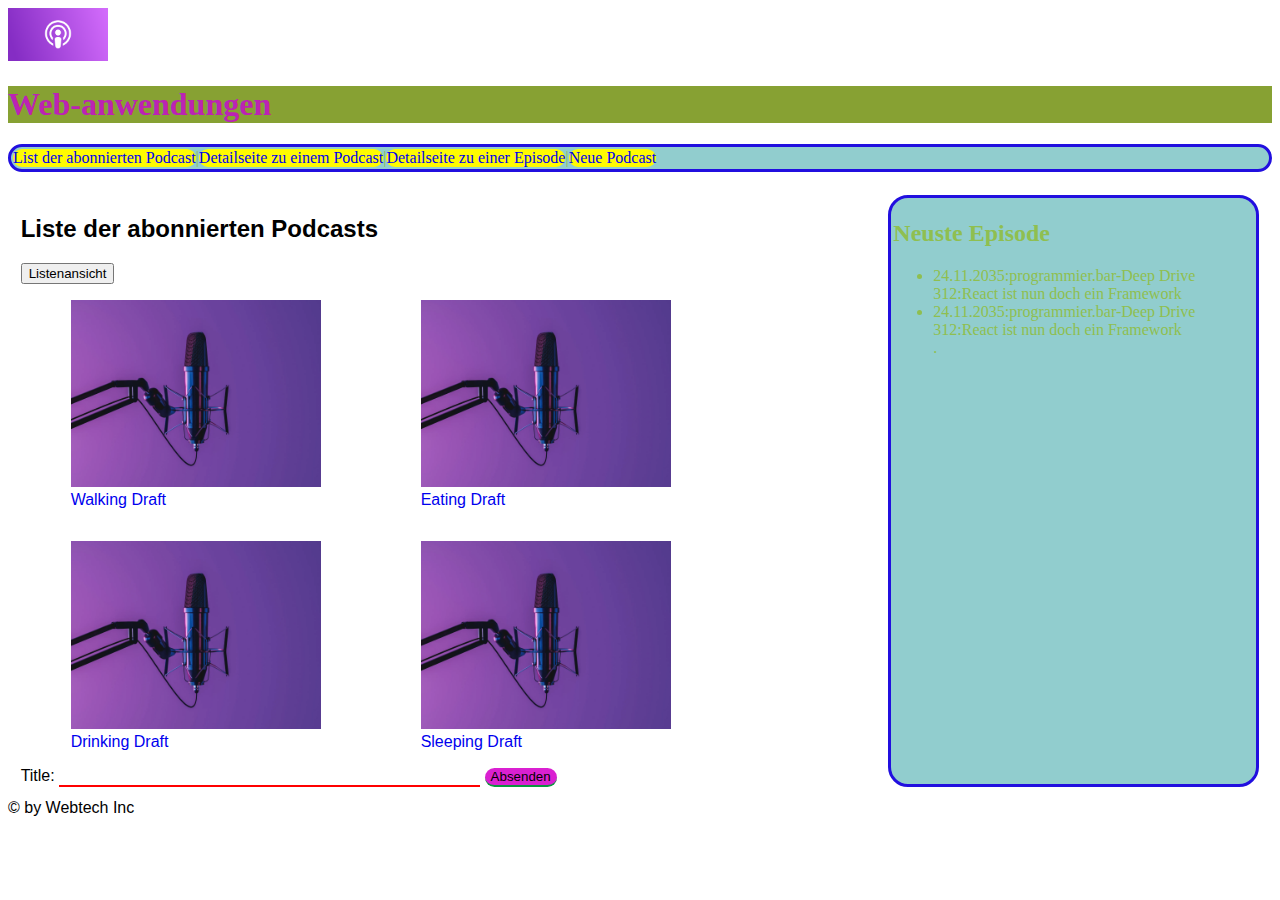
<file: index.html>
<!DOCTYPE html>
<html lang="de">
  <head>
    <title>List der abonnierten Podcast</title>
    <meta charset="utf-8">
    <link rel="stylesheet" type="text/css"  href="assets/css/style.css">
    <link rel="stylesheet" type="text/css"  href="assets/css/form.css">
    <link rel="stylesheet" type="text/css"  href="assets/css/flex.css">
    <link rel="stylesheet" type="text/css"  href="assets/css/index.css">
    <script src="assets/js/script.js"></script>
    
  </head>
  <body >
    <div id="containerMax">
    <header>
      <img src="assets/img/apple-podcasts__b2lbt81axo2u_og.png"alt="Logo" width="100">
      
        <h1>Web-anwendungen</h1>
    </header>
  
    <nav id="containernav">
      <a href="index.html" class="nav">List der abonnierten Podcast</a>|<a href="podcast.html" class="nav"> Detailseite zu einem Podcast</a>|<a href="episode.html" class="nav">Detailseite zu einer Episode</a>|<a href="newpodcast.html" class="nav">Neue Podcast</a>
                                                                                                                                                                                               
    </nav>
  </div>
    <div id="containerMain">
    <main >
        <h2>Liste der abonnierten Podcasts</h2>
        <button id="button">Listenansicht</button>
        <div id="listen">
        <ul>
          <li><a href="podcast.html">Working Draft:</a>8 Episode </li>
          <li><a href="podcast.html">Eating Draft:</a>5 Episode</li>
          <li><a href="podcast.html">Drinking Draft:</a>3 Episode</li>
          <li><a href="podcast.html">Sleeping Draft:</a>7 Episode</li>
        </ul>
        </div>
        <div id="inhalt">
          <a href="podcast.html" id="pod"><figure><img src="assets/img/logo2.webp"alt="Logo" width="250"> <figcaption> Walking Draft</figcaption></figure></a> 
          <a href="podcast.html" id="pod"><figure><img src="assets/img/logo2.webp"alt="Logo" width="250"><figcaption> Eating Draft</figcaption></figure></a> 
          <a href="podcast.html" id="pod"><figure><img src="assets/img/logo2.webp"alt="Logo" width="250"> <figcaption>Drinking Draft</figcaption></figure></a> 
          <a href="podcast.html" id="pod"><figure><img src="assets/img/logo2.webp"alt="Logo" width="250"><figcaption> Sleeping Draft</figcaption></figure></a>
         </div>  
        <form action="https://labs.inf.fh-dortmund.de/podcastService/testPodcastSearch.php" method="get">
          Title:
          <input type="text" name="pctitle" size="50" maxlength="100"  pattern="[A-Z][A-Za-z0-9]*" required>
          <input type="submit" value="Absenden">
        </form>
      </main>
    <aside>
      <h2>Neuste Episode</h2>
      <ul>
         <li>24.11.2035:programmier.bar-Deep Drive 312:React ist nun doch ein Framework</li>
         <li>24.11.2035:programmier.bar-Deep Drive 312:React ist nun doch ein Framework</li>.
      </ul>
    </aside>
  </div>
    <footer>
         &copy; by Webtech Inc
    </footer>
    <script src="assets/js/index.js"></script>
  </body>
</html>
</file>
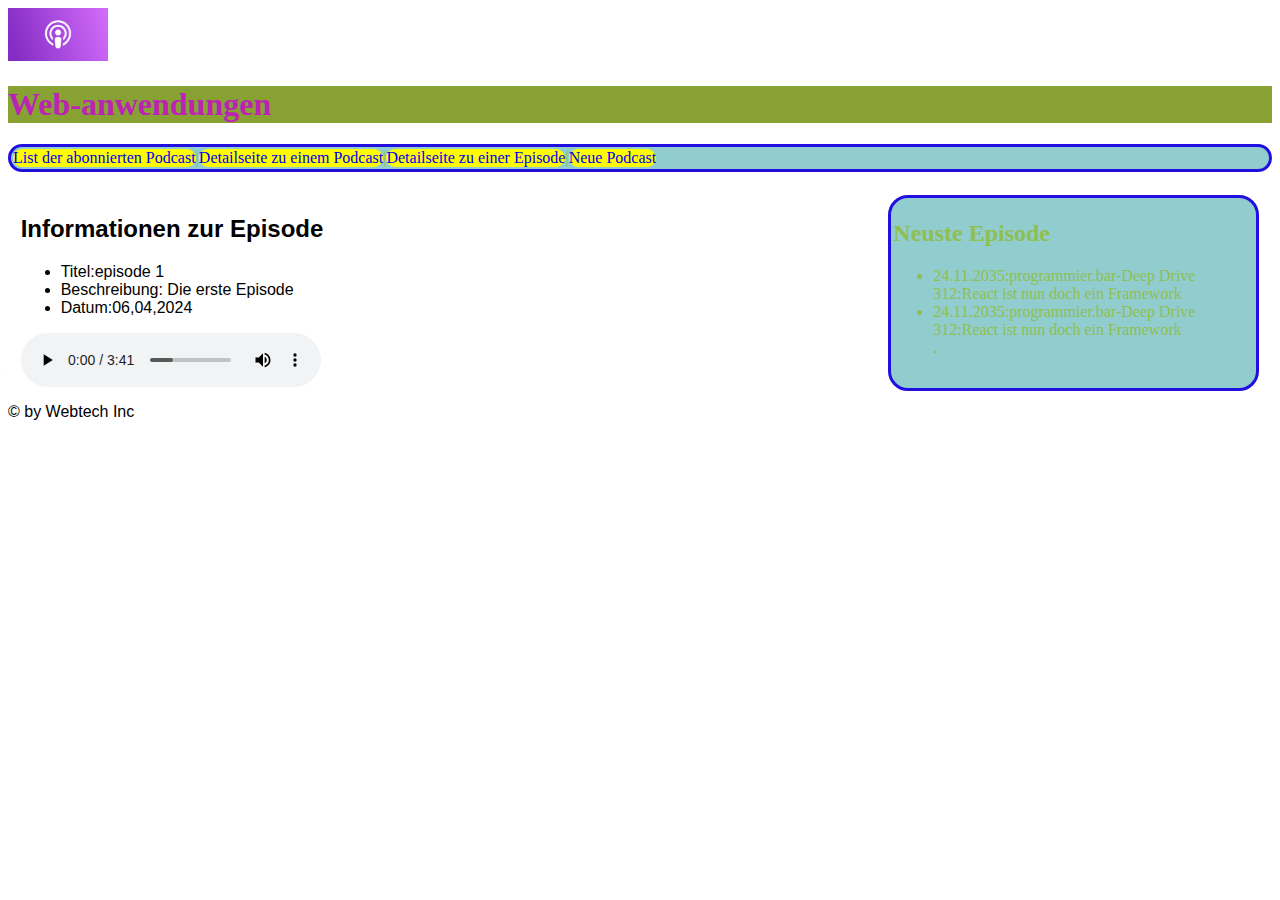
<file: episode.html>
<!DOCTYPE html>
<html lang="de">
    <head>
        <title>Detailseite zu einem Podcast</title>
        <meta charset="utf-8">
        <link rel="stylesheet" type="text/css"  href="assets/css/style.css">
        <link rel="stylesheet" type="text/css"  href="assets/css/form.css">
        <link rel="stylesheet" type="text/css"  href="assets/css/flex.css">
  </head>
         
    </head>
    <body>
        <div id="containerMax">
        <header>
            <img src="assets/img/apple-podcasts__b2lbt81axo2u_og.png"alt="Logo" width="100">
            <h1>Web-anwendungen</h1>
        </header>
        <nav id="containernav">
            <a href="index.html" class="nav">List der abonnierten Podcast</a>|<a href="podcast.html" class="nav"> Detailseite zu einem Podcast</a>|<a href="episode.html" class="nav">Detailseite zu einer Episode</a>|<a href="newpodcast.html" class="nav">Neue Podcast</a>
                                                                                                                                                                                                   
        </nav>
        </div>
        <div id="containerMain">
        <main>
            <h2>Informationen zur Episode</h2>
            <ul>
                <li>Titel:episode 1</li>
                <li>Beschreibung: Die erste Episode</li>
                <li>Datum:06,04,2024</li>
            </ul>
            <audio src="assets/audio/629.mp3" controls>                              
                Abspielen
            </audio>
        </main>
        <aside>
             <h2>Neuste Episode</h2>
             <ul>
                <li>24.11.2035:programmier.bar-Deep Drive 312:React ist nun doch ein Framework</li>
                <li>24.11.2035:programmier.bar-Deep Drive 312:React ist nun doch ein Framework</li>.
             </ul>
            </aside>
        
        </div>
        <footer>
             &copy; by Webtech Inc
        </footer>

    </body>
</html>
</file>
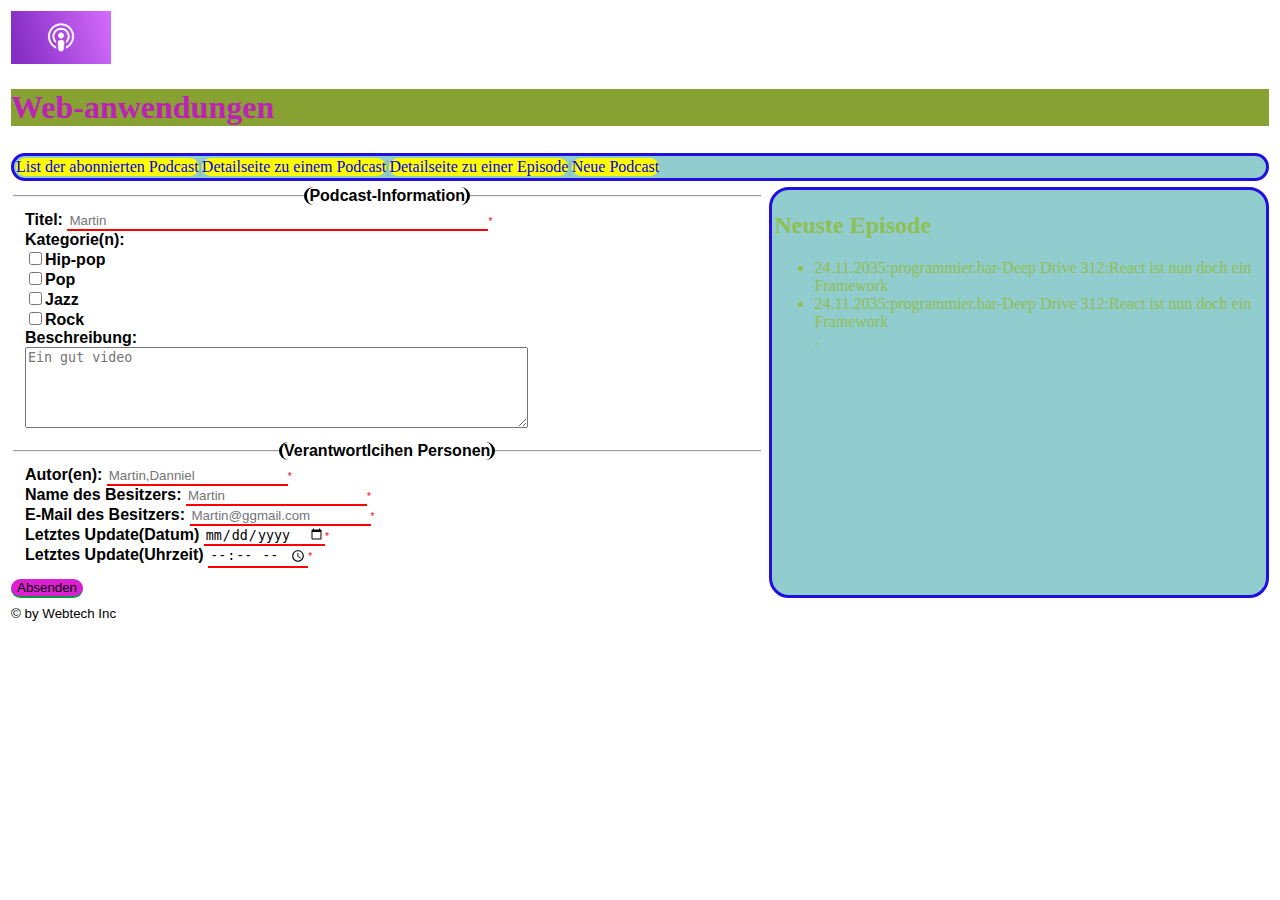
<file: newpodcast.html>
<!DOCTYPE html>
<html lang="de">
    <head>
        <title>Neue Podcast</title>
        <meta charset="utf-8">
        <link rel="stylesheet" type="text/css"  href="assets/css/style.css">
        <link rel="stylesheet" type="text/css"  href="assets/css/form.css">
        <link rel="stylesheet" type="text/css"  href="assets/css/grid.css">
    </head>
    <body id="containerBody">
        <header>
            <img src="assets/img/apple-podcasts__b2lbt81axo2u_og.png"alt="Logo" width="100">
            <h1>Web-anwendungen</h1>
        </header>
        <nav id="containernav">
            <a href="index.html" class="nav">List der abonnierten Podcast</a>|<a href="podcast.html" class="nav"> Detailseite zu einem Podcast</a>|<a href="episode.html" class="nav">Detailseite zu einer Episode</a>|<a href="newpodcast.html" class="nav">Neue Podcast</a>
                                                                                                                                                                                                   
        </nav>
        <main>
            <form action="https://labs.inf.fh-dortmund.de/podcastService/testCreatePodcast.php" method="post">
                <fieldset>
                <legend>Podcast-Information</legend>   
                    <label class="req" for="Titel" >Titel:
                        <input  type="text"  name="pctitle"  size="50" maxlength="100"  placeholder="Martin" pattern="[A-Z][A-Za-z0-9]*" required ></label><br>
                
                
                    <label for="Kategorie(n)">Kategorie(n):<br>
                        <input type="checkbox" name="pccategories" 
                           value="HP">Hip-pop<br>
                        <input type="checkbox" name="pccategories" 
                           value="Pop">Pop<br>
                        <input type="checkbox" name="pccategories" 
                           value="JZ">Jazz<br>
                        <input type="checkbox" name="pccategories" 
                           value="RK">Rock</label><br>
                    <label for="Beschreibung">Beschreibung:<br>
                        <textarea cols="60" rows="5" maxlength="500" name="pcdescription" placeholder="Ein gut video"></textarea></label><br>
                </fieldset>
                <fieldset>
                <legend>Verantwortlcihen Personen</legend>    
                    <label for="Autoren" class="req">Autor(en):
                        <input type="text"  name="pcauthors" placeholder="Martin,Danniel" required pattern="[^,]+(,[^,]+)*"class="req"></label><br>
                    <label for="Name des Besitzers" class="req">Name des Besitzers:
                        <input type="text" name="pcownername" placeholder="Martin" required></label><br>
                    <label for="E-Mail des Besitzers" class="req" >E-Mail des Besitzers:
                        <input type="email" name="pcowneremail"placeholder="Martin@ggmail.com"required></label><br>

                    <label for="Letztes Update(Datum)" class="req">Letztes Update(Datum)
                        <input type="date" name="pclastupdatedate" placeholder="2000-01-01" min="2000-01-01" required></label><br>
                    <label for="Letztes Update(Uhrzeit)" class="req">Letztes Update(Uhrzeit)
                        <input type="time" name="pclastupdatetime" placeholder="01:01" required></label><br>
                </fieldset>
                <input type="submit" value="Absenden">
            </form>
            
        </main>
        <aside>
            <h2>Neuste Episode</h2>
            <ul>
               <li>24.11.2035:programmier.bar-Deep Drive 312:React ist nun doch ein Framework</li>
               <li>24.11.2035:programmier.bar-Deep Drive 312:React ist nun doch ein Framework</li>.
            </ul>
        </aside>
        <footer>
             <small>&copy; by Webtech Inc</small>
        </footer>

    </body>
</html>
</file>
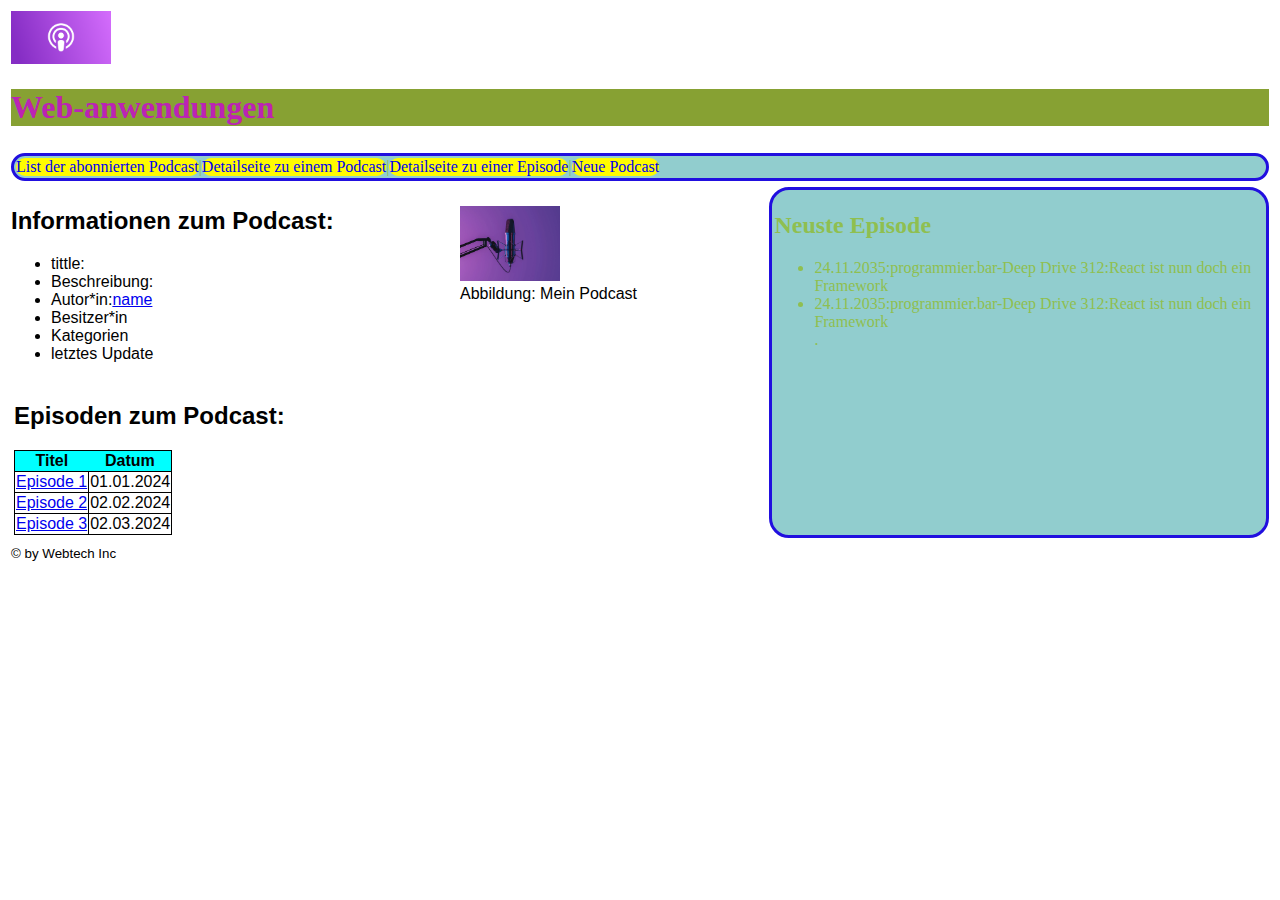
<file: podcast.html>
<!DOCTYPE html>
<html lang="de">
    <head>
        <title>Detailseite zu einem Podcast</title>
        <meta charset="utf-8">
        <link rel="stylesheet" type="text/css"  href="assets/css/style.css">
        <link rel="stylesheet" type="text/css"  href="assets/css/form.css">
        <link rel="stylesheet" type="text/css"  href="assets/css/grid.css">
    </head>
    </head>
    <body id="containerBody">
        <header>
          <img src="assets/img/apple-podcasts__b2lbt81axo2u_og.png"alt="Logo" width="100">
            <h1>Web-anwendungen</h1>
        </header>
        <nav id="containernav">
          <a href="index.html" class="nav">List der abonnierten Podcast</a>|<a href="podcast.html" class="nav"> Detailseite zu einem Podcast</a>|<a href="episode.html" class="nav">Detailseite zu einer Episode</a>|<a href="newpodcast.html" class="nav">Neue Podcast</a>
                                                                                                                                                                                                   
        </nav>
        <main id="containerMain">
            <div id="Informationen">
            <h2>Informationen zum Podcast:</h2>
               
            <ul>
                <li>tittle:</li>
                <li>Beschreibung:</li>
                <li>Autor*in:<a href="mailto:name@gmail.com">name</a></li>
                <li>Besitzer*in</li>
                <li>Kategorien</li>
                <li>letztes Update</li>
            </ul>
           </div>
           <div id="Bild">
            <figure>
              <img src="assets/img/logo2.webp"alt="Logo" width="100">
              <figcaption>
                  Abbildung: Mein Podcast
                </figcaption>
            </figure>
            </div>
            <div id="List"> 
            <h2> Episoden zum Podcast:</h2>
            <table id="table">
                <tr>
                  <th>Titel</th>
                  <th>Datum</th>
                </tr>
                <tr>
                  <td><a href="episode.html">Episode 1</a> </td>
                  <td>01.01.2024</td>
                </tr>
                <tr>
                  <td><a href="episode.html">Episode 2</a> </td>
                  <td>02.02.2024</td>
                </tr>
                <tr>
                  <td><a href="episode.html">Episode 3</a> </td>
                  <td>02.03.2024</td>
                </tr>
            </table>
          </div>
          </main>
        <aside>
            <h2>Neuste Episode</h2>
            <ul>
               <li>24.11.2035:programmier.bar-Deep Drive 312:React ist nun doch ein Framework</li>
               <li>24.11.2035:programmier.bar-Deep Drive 312:React ist nun doch ein Framework</li>.
            </ul>
          </aside>
        <footer>
             <small>&copy; by Webtech Inc</small>
        </footer>

    </body>
</html>
</file>
<file: assets/css/style.css>
h1 { background-color: rgb(135, 161, 51); 
    color:rgb(188, 35, 180);
    font-family: cursive;
   }
nav,aside{
    
    background-color: rgb(145, 205, 206); 
    color:rgb(143, 191, 80);
    font-family: cursive;
    margin-top:10px;
  
    margin-bottom: 10px;
    border-radius: 20px;
    padding: 2px;
    border-color: rgb(33, 15, 223);
    border-style:solid;
}
.nav{
    border-color: rgb(153, 36, 188);
    background-color: rgb(255, 251, 0);
    border-radius: 20px;
    text-decoration: none;
}
.nav:hover{
    background-color: blueviolet;
}
legend,label{
    font-weight: bold;
}
aside:hover{
    background-color: blueviolet;
}
body{
    
    font-family: Arial,Helvetica;
}
h2 + table{
    border-collapse:collapse;
    border: 1px solid black;
}
h2+table th{
    background-color: aqua;
}
table,tr,td{
    border: 1px solid black;
}
#containernav{
    display:flex;
    flex-wrap: wrap;
}
</file>
<file: assets/css/form.css>
input:invalid:required{
    border-color: red;
}
input:valid:required{
    border-color: green;
}
input:focus{
    background-color: rgba(15, 243, 34, 0.876);
}
.req::after {
    content: "*";
    font-weight: 300;
    font-size: x-small;
    color:red;
}

input[type = submit]{
    background-color: rgb(218, 32, 209);
    border-color: rgb(17, 235, 97);
    border-radius: 10px;
}
input[type = submit]:hover{
    rotate: 180deg;
}
input{
    border-top: none;
    border-right: none;
    border-left: none;
}
legend{
    border-style: solid;
    border-radius: 20px;
    text-align:center;
    border-top: none;
    border-bottom: none;
    border-color: black;
    
    
}
fieldset{
    border-bottom: none;
    border-right: none;
    border-left: none;
    
}
</file>
<file: assets/css/flex.css>
#containerMain{
    display:flex;
  }
  main{
    margin:1%;
    flex: 1 70%;
    
  }
  aside{
    margin:1%;
    flex: 2 30%;
    
  }
  @media screen and (width <= 768px){
    #containerMax header{
      display:flex;
      flex-direction: row;
      align-content: flex-start;
      width:100%;
    }
    nav{
      display:flex;
      flex-wrap: wrap;
    }
    img,h1{
      width: 50px;
      height: auto;
      font-size:larger;
      float:left;
    }
    #containerMain{
      display:flex;
      flex-direction:column;
    }
    }
</file>
<file: assets/css/index.css>
#pod{
    
    border-radius: 20px;
    text-decoration: none;
    margin-left: 10px;
    margin-right: 10px ;
    
}
#inhalt{
    
    display: flex;
    flex-wrap: wrap;

}
</file>
<file: assets/css/grid.css>
#containerBody{
    display:grid;
    grid-template-areas: "header header header"
                          "nav nav nav"
                          "main main aside"
                          "main main aside"
                          "main main aside"
                          "footer footer footer";
    grid-template-columns: 20% 40% 40%;
}
#containerMain{
    display: grid;
    grid-template-areas: "Information Bild"
                         
                          "List List"                ;
}

header{ grid-area: header; margin:3px;}
nav{ grid-area: nav;margin:3px;}
main{grid-area: main;margin:3px;}
aside{grid-area: aside;margin:3px;}
footer{grid-area: footer;margin:3px;}
#information{ grid-area: Information; margin:3px;}
#Bild{ grid-area: Bild; margin:3px;}
#List{ grid-area: List; margin:3px;}
@media screen and (width<=768px) {
    #containerBody {
        display:grid;
        grid-template-areas: "header header header"
                             "nav nav nav"
                            "main main main"
                            "main main main"
                            "aside aside aside"
                            "footer footer foot";
        grid-template-columns: 20% 40% 40%;
    }
}
@media screen and (width<=480px) {
    #containerMain{
        grid-template-areas: "Information Information"
                             "Bild Bild"
                             "List List"                ;
    }
}
</file>
